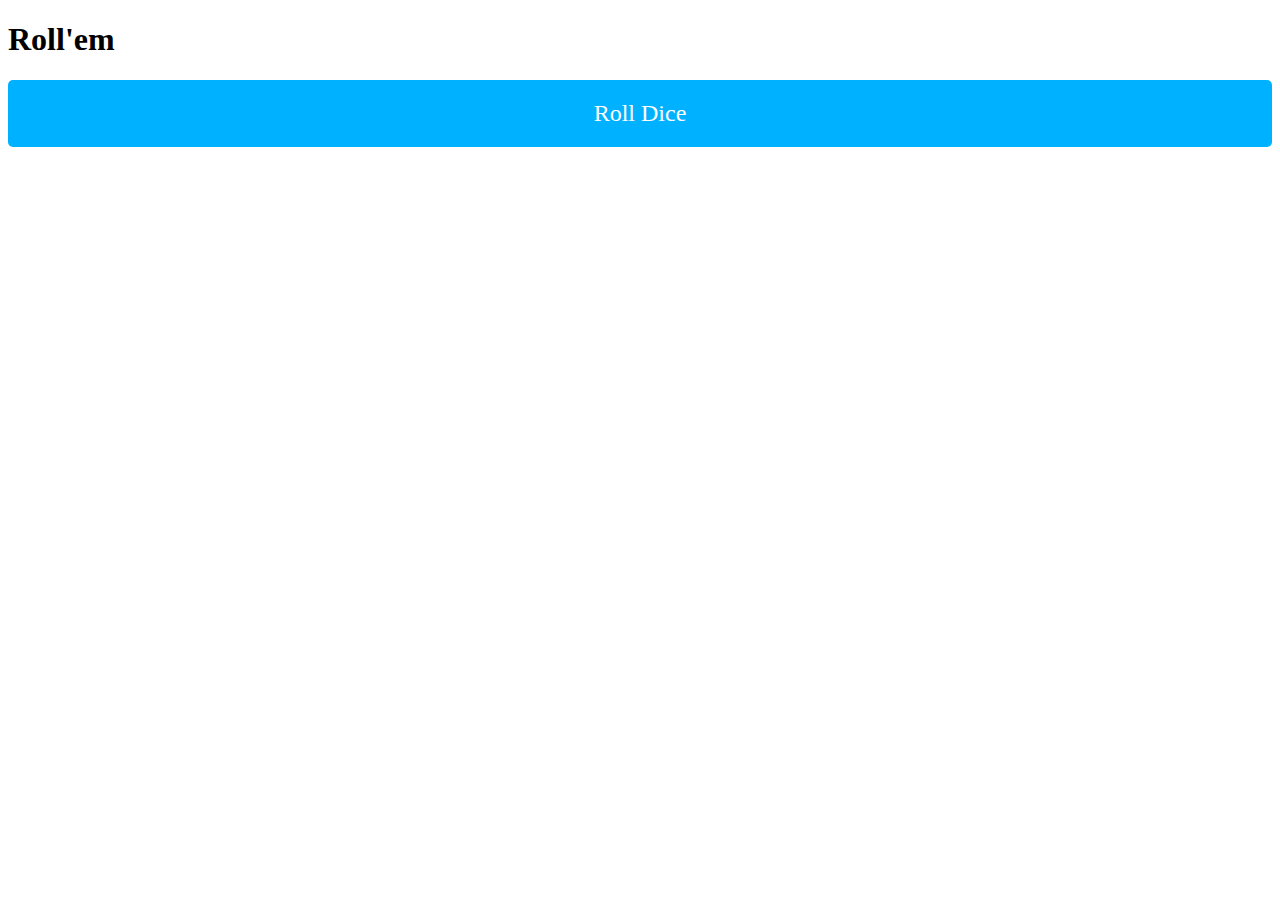
<file: HW1/dice_example/index.html>
<!DOCTYPE html>
<html>
    <head>
        <meta charset="utf-8">
        <title>JS Sample</title>
		<link rel="stylesheet" href="css/style.css">

        <meta name="viewport" content="width=device-width, initial-scale=1">
    </head>
	<!--
	This sample will randomly roll 5 six side die
Display the die faces
and add the values up

	-->
    <body>
		<h1>Roll'em</h1>
		
		<a href="#">Roll Dice</a>
		<div id="die">
			<img src="img/1.png" id="die1" class="dieFace" />
			<img src="img/1.png" id="die2" class="dieFace" />
			<img src="img/1.png" id="die3" class="dieFace" />
			<img src="img/1.png" id="die4" class="dieFace" />
			<img src="img/1.png" id="die5" class="dieFace" />
		</div>
		<div id="dieTotal">
		
		</div>
       
        <script src="js/jquery-2.0.3.min.js"></script>
        <script>
			function rollDice() {
				////
				//Create an array to hold our values
				var theResult = new Array();
				
				/////
				//Create a variable to store our sum
				var theTotal = 0;
				////
				// Create loop that will call the rollDie funcition and store it in our array
				for (var i = 0; i < 5; i++) {
					theResult[i] = rollDie();
					theTotal += theResult[i];
					console.log(theResult[i]);
				}
				
				////
				//Update the images
				//Convert this to a loop if you want
				$("#die1").attr('src', "img/"+theResult[0]+".png");
				$("#die2").attr('src', "img/"+theResult[1]+".png");
				$("#die3").attr('src', "img/"+theResult[2]+".png");
				$("#die4").attr('src', "img/"+theResult[3]+".png");
				$("#die5").attr('src', "img/"+theResult[4]+".png");
				
				////
				//Show the graphics
				$(".dieFace").show();
				
				////
				//Now dynamically create some HTML and add it to the DOM
				$("#dieTotal").html("<h3>Total:"+theTotal+"</h3>");
				
			}
			
			function rollDie() {
				/////
				// Picking a number from 1 to 6
			 	return Math.floor(Math.random() * (6 - 1 + 1)) + 1;	
			}
			
			$( document ).ready(function() {
  				console.log("Handler for .ready() called.");
				$("a").click(rollDice);
				$(".dieFace").hide();
				
			});
		</script>

        
    </body>
</html>
</file>
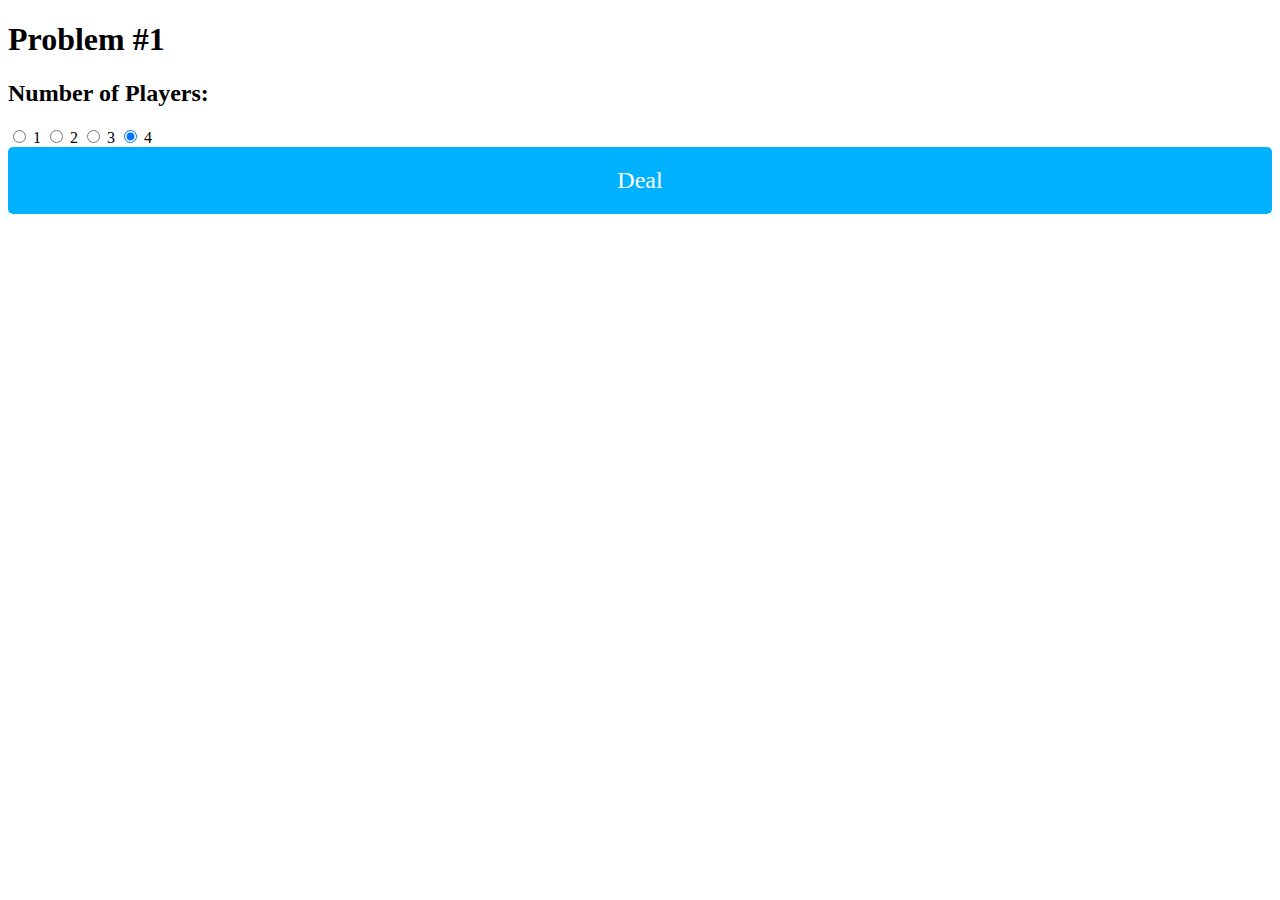
<file: HW1/Problem_1/index.html>
<!DOCTYPE html>
<html>
    <head>
        <meta charset="utf-8">
        <title>Problem #1</title>
		<link rel="stylesheet" href="css/style.css">

        <meta name="viewport" content="width=device-width, initial-scale=1">
    </head>
	<!--
	Implement a function createDeck which returns a JSON object that represents all the cards in a deck of cards. The object return should be an array with 52 object, each one of which should have a suit and a value property. The suits are: hearts, diamonds, clubs, spades. The values are, Ace, 2, 3, 4, 5, 6, 7, 8, 9, 10, Jack, Queen, King.

Then add the ability to deal out 1-4 hands of 5 card each. Display the hands on the web page. 

Bonus: Use actual graphics for the cards

	-->
    <body>
		<h1>Problem #1</h1>
		<h2>Number of Players:</h2>
		<form>
			<input type="radio" name="playerChoice" id="playerChoice-1" value="1" />
     		<label for="playerChoice-1">1</label>
			<input type="radio" name="playerChoice" id="playerChoice-2" value="2" />
     		<label for="playerChoice-2">2</label>
			<input type="radio" name="playerChoice" id="playerChoice-3" value="3" />
     		<label for="playerChoice-3">3</label>
			<input type="radio" name="playerChoice" id="playerChoice-4" value="4" checked="checked" />
     		<label for="playerChoice-4">4</label>
		</form>
		<a href="#">Deal</a>
		<div id="theDealtHands">
		
		</div>
       
        <script src="js/jquery-2.0.3.min.js"></script>
        <script>

        	function createDeck() {
        		// Create or shuffle a new deck of cards
        		var suit = [ "Hearts", "Clubs", "Diamonds", "Spades" ];
        		var rank = [ "2", "3", "4", "5", "6", "7", "8", "9", "10", "Jack", "Queen", "King", "Ace" ];

        		// Make key/value object for each card and add to deck
        		var newDeck = [],
        			imageCount = 1;
        		for (var i = 0; i < suit.length; i++) {
        			for (var j = 0; j < rank.length; j++) {
    					var card = {};
        				card["suit"] = suit[i]
        				card["rank"] = rank[j];
        				card["image"] = imageCount.toString() + ".png";
        				newDeck.push(card);
        				imageCount++;
        			};
        		};

        		// Transform object into JSON and return
        		// Why are we changing to JSON?
        		return JSON.stringify(newDeck);
        	}

        	function shuffle(array) {
        		var counter = array.length,
        			temp,
        			index;

        		/* loop through each array element starting
        		at the end and swap with random array element */
        		while (counter > 0) {
        			// Pick random index
        			index = Math.floor( Math.random() * counter );

        			counter--;
        			// swap random element with the last
        			temp = array[counter];
        			array[counter] = array[index];
        			array[index] = temp;
        		}

        		return array;
        	}

        	function dealHands() {
        		var numCardsInHand = 5;

        		// Get a new deck of cards
        		var deckOfCards = JSON.parse( createDeck() );

        		// Shuffle cards
        		var shuffledDeck = shuffle(deckOfCards);

        		// Find out how many players there are
        		var numHands = $("form input[name=playerChoice]:checked").attr("value");
				
				$("#theDealtHands").empty();
				// Deal 5 cards for each player
				for (var i = 0; i < numHands; i++) {
                    
					// Create a space for a new player
					var $playerDiv = $("#theDealtHands");
					$playerDiv.append( "<p>Player " + (i+1).toString() + "</p>");

					for (var j = 0; j < numCardsInHand; j++) {
                        // Deal card
						var cardDealt = shuffledDeck.pop();
						$playerDiv.append( "<img src=\"img/" + cardDealt["image"] + "\"></a>");
					}

				}
        	}

			$( document ).ready(function() {
  				console.log("Handler for .ready() called.");
				//Add the event listener for the deal button here
				$("a").click(dealHands);

			});
		</script>

        
    </body>
</html>
</file>
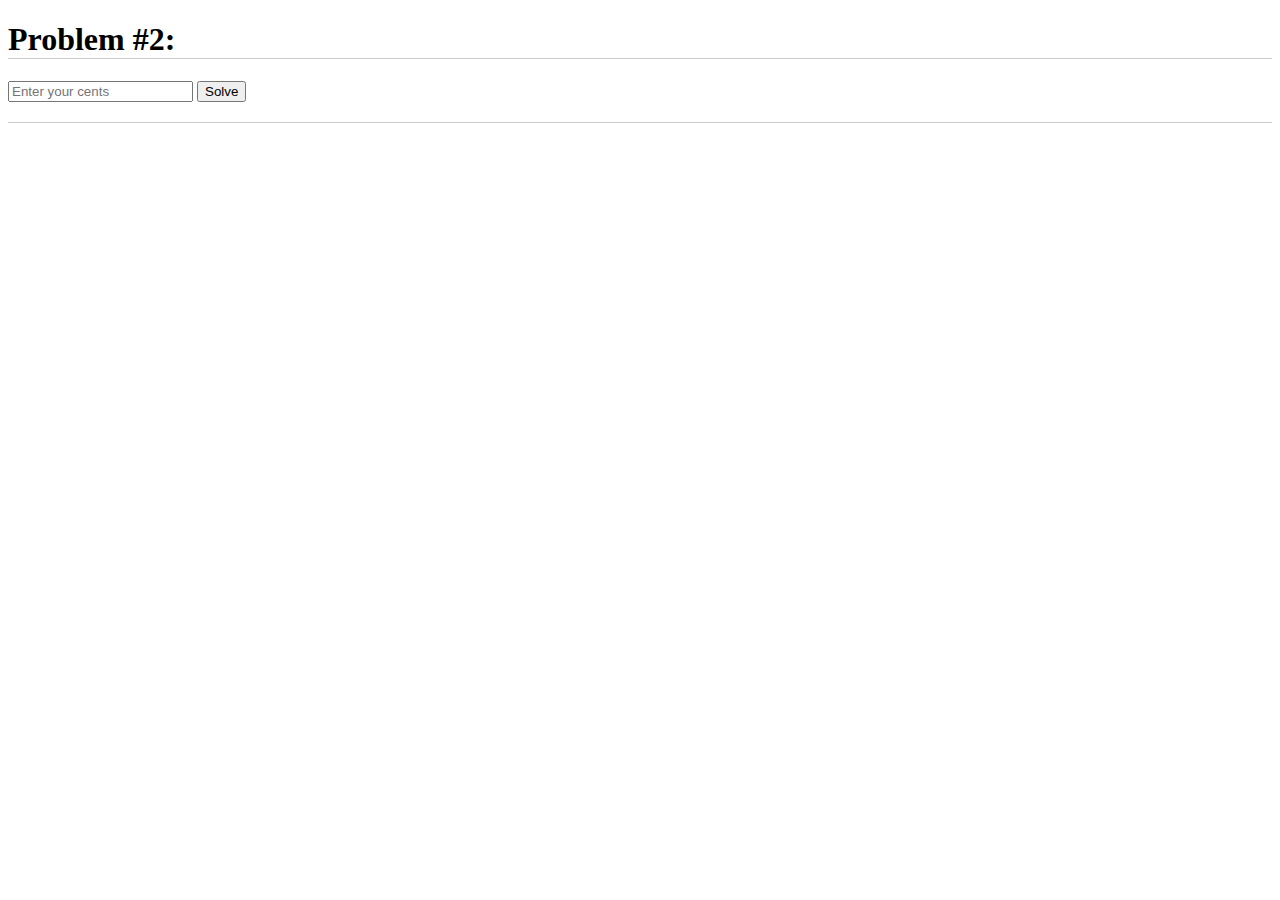
<file: HW1/Problem_2/index.html>
<!DOCTYPE html>
<html>
	<head>
        <meta charset="utf-8">
        <title>Problem #2</title>
        <link rel="stylesheet" href="css/style.css">

		<meta name="viewport" content="width=device-width, initial-scale=1">
    </head>
	<!--
	Write a JavaScript function that accepts a number of U.S. cents and returns an array containing, respectively, the smallest number of U.S. quarters, dimes, nickels, and pennies that equal the given amount.

	Make sure to handle incorrect inputs

	-->
    <body>
		<h1>Problem #2:</h1>
        
		<form>
			<input type="number" placeholder="Enter your cents" min="0" />
			<input type="button" name="Solve" value="Solve" />
		</form>
		<div id="answer">
			<div id="quarters"></div>
			<div id="dimes"></div>
			<div id="nickels"></div>
			<div id="pennies"></div>
		</div>
        <script src="js/jquery-2.0.3.min.js"></script>
        <script>

        	// Housekeeping: removes coins from DOM
        	function removePreviousAnswer() {
        		$("#answer > p").remove();
        		$("#quarters").empty();
        		$("#dimes").empty();
        		$("#nickels").empty();
        		$("#pennies").empty();
        	}
        	
        	// Converts cents to whatever coin type wanted.
        	// This and leftover change is returned in an array.
        	function changeConversion(numCents, coinType) {
        		var newCoin = Math.floor( numCents / coinType );
        		numCents = numCents % coinType;

        		return [newCoin, numCents];
        	};

        	// Add images for coins to the DOM
        	function printChange(coins) {

        		var $quarterDiv = $("#quarters");
        		for (var i = 0; i < coins["quarters"]; i++) {
        			$quarterDiv.append("<img src=img/quarter.png>");
        		}
        		var $dimeDiv = $("#dimes");
        		for (var i = 0; i < coins["dimes"]; i++) {
        			$dimeDiv.append("<img src=img/dime.png>");
        		}
        		var $nickelDiv = $("#nickels");
        		for (var i = 0; i < coins["nickels"]; i++) {
        			$nickelDiv.append("<img src=img/nickel.png>");
        		}
        		var $pennieDiv = $("#pennies");
        		for (var i = 0; i < coins["pennies"]; i++) {
        			$pennieDiv.append("<img src=img/pennie.png>");
        		}        		
        	}

        	// This is called when "Solve" button is clicked.
        	// Calls necessary functions to convert change and display
        	function makeChange() {

        		var quarter = 25,
        			dime    = 10,
        			nickel  = 05;

        		// cleanup
        		removePreviousAnswer();

        		// get cents to convert
        		var numCents = parseInt( $( "input[type=number]").val(), 10);

        		// make "coins" object and fill
        		var coins = {},
        			coinAndLeftover = [];
        		coinAndLeftover   = changeConversion(numCents, quarter);
        		coins["quarters"] = coinAndLeftover[0];
        		coinAndLeftover   = changeConversion(coinAndLeftover[1], dime);
        		coins["dimes"]    = coinAndLeftover[0];
        		coinAndLeftover   = changeConversion(coinAndLeftover[1], nickel);
        		coins["nickels"]  = coinAndLeftover[0];
        		coins["pennies"]  = coinAndLeftover[1];

        		// Display answer
        		$("#answer").prepend( "<p>" + numCents + " Cents = </p>");
        		printChange(coins);

        	};

			$( document ).ready(function() {
  				console.log("Handler for .ready() called.");
				//Add the event listener for the solve button here
				$( "input[name=Solve]" ).click( makeChange );
			});
		</script>

        
    </body>
</html>
</file>
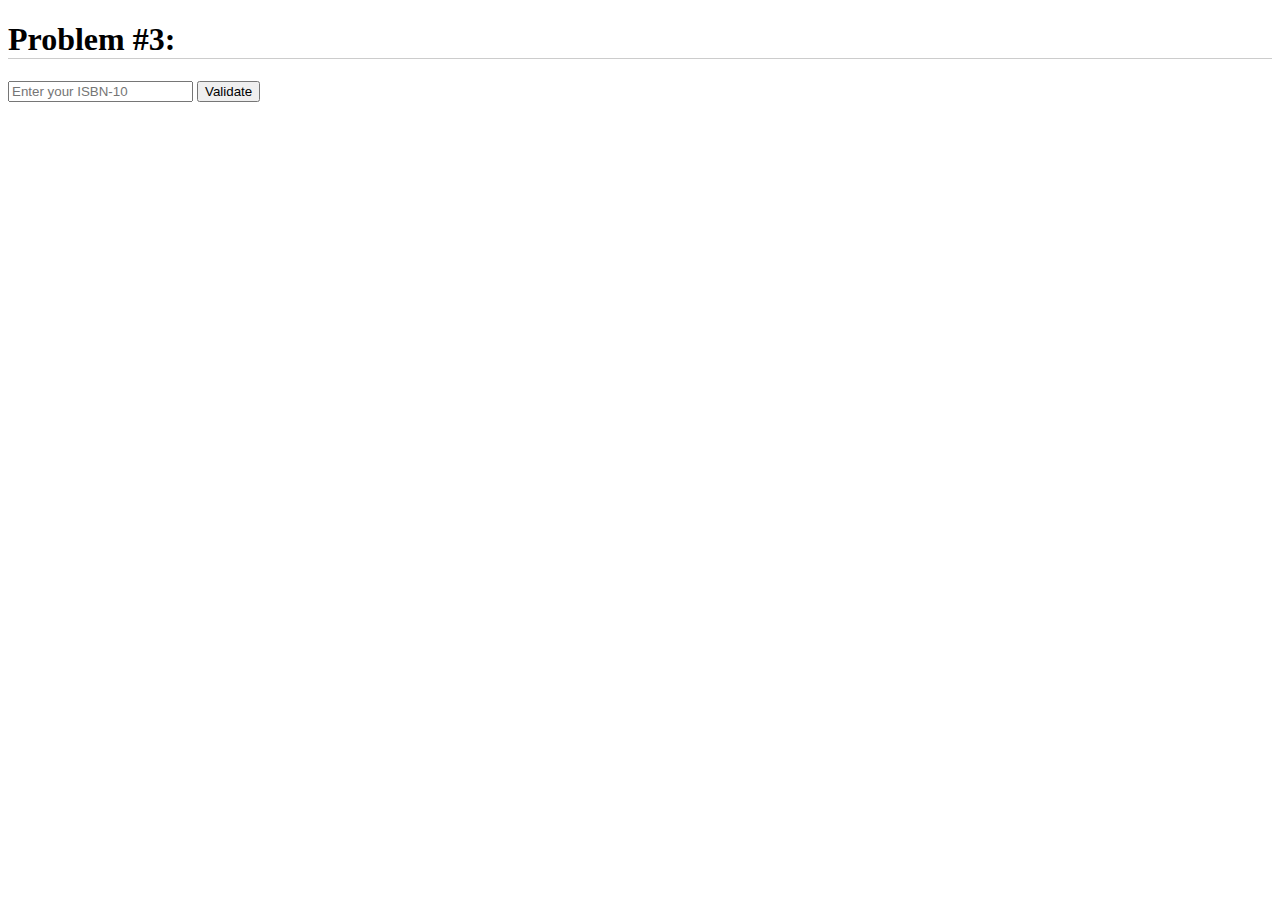
<file: HW1/Problem_3/index.html>
<!DOCTYPE html>
<html>
	<head>
        <meta charset="utf-8">
        <title>Problem #3</title>
        <link rel="stylesheet" href="css/style.css">
		<meta name="viewport" content="width=device-width, initial-scale=1">
    </head>
	<!--
	Implement a function called chechISBN(id) which takes as input a string (id) and returns true if and only if the id is a valid ISBN number. Refer to Wikipedia (http://en.wikipedia.org/wiki/International_Standard_Book_Number) to get the equation for verifying the check digit in an ISBN number.

Make sure you provide feedback for valid and invalid ISBNs. 


	-->
    <body>

        <h1>Problem #3:</h1>
        
		<form>
			<input type="text" placeholder="Enter your ISBN-10" min="0" />
			<input type="button" name="Validate" value="Validate" />
		</form>
		
		<div id="validISBN">
			<p class="valid">Valid ISBN</p>
		</div>
		<div id="bookInfo">
			
		</div>
		<div id="invalidISBN">
			<p class="invalid">Invalid ISBN</p>
		</div>
        <script src="js/jquery-2.0.3.min.js"></script>
        <script>
        	// Do necessary math to see if ISBN is valid
        	function checkISBN( isbnToCheck ) {

        		var checksum = 0,
        			isbnDigit = 0;

				var isbnToCheckLength = isbnToCheck.length;

				// If number is correct amount of digits then continue
        		if (isbnToCheckLength !== 10 && isbnToCheckLength !== 13) {
        			return false;
        		} else {
        			// Calculate checksum
        			for (var i = 0; i < isbnToCheckLength; i++) {
        				// If last digit is 'x' or 'X' then == 10
        				if (i === isbnToCheckLength && (isbnToCheck[i] === 'X' || isbnToCheck[i] === 'x')) {
        					isbnDigit = 10;
        				} else {
        					// otherwise make it a number
        					isbnDigit = parseInt(isbnToCheck[i], 10);
        				}
        				// 10 digit
        				if (isbnToCheckLength === 10) {
	        				checksum += isbnDigit * (i + 1);
    					} else {
    						// 13 digit
    						if (i % 2 == 0) {
    							checksum += isbnDigit;
    						} else {
    							checksum += isbnDigit * 3;
    						}
    					}
        			}

        			// If check digit checks out, its good
        			if (!(checksum % 11) && isbnToCheckLength === 10) {
        				return true;
        			} else if (!(checksum % 10) && isbnToCheckLength === 13) {
        				return true;
        			} else {
        				// or not
        				return false;
        			}
        		}

        	}

        	// Get user input and find out if its a real ISBN
        	function validateISBN() {
        		// Hide previous validation result
        		$("#validISBN").hide();
        		$("#invalidISBN").hide();
        		$("#bookInfo").empty();

        		// Grab user input from DOM
        		var isbnToCheck = $("input[type=text]").val();

        		// If input is valid ISBN or not, then acknowledge
        		if ( checkISBN(isbnToCheck) ) {
					$("#validISBN").show();
					// add isbndb link
					var dbLink = 'http://isbndb.com/api/v2/json/B9LW7989/book/' + isbnToCheck;
					$("#bookInfo").append("<a href=" + dbLink + ">Link</a>");
        		} else {
        			$("#invalidISBN").show();
        		}


        	}

			$( document ).ready(function() {
  				console.log("Handler for .ready() called.");
				//Add the event listener for the validate button here
				//Look at toggling the CSS display property based on the result
				$("input[name=Validate]").click(validateISBN);

			});
		</script>

        
    </body>
</html>
</file>
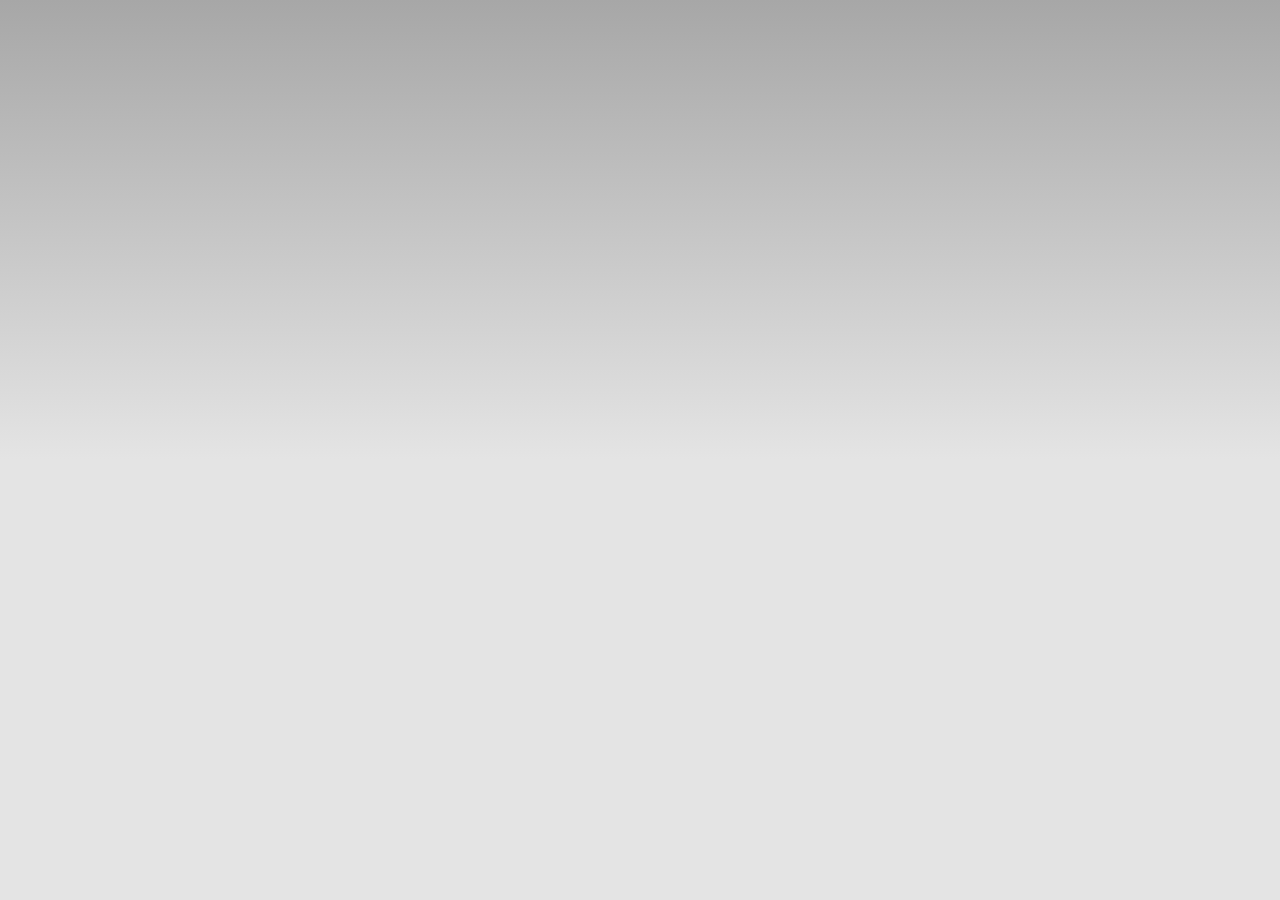
<file: final_project/wanderlost/www/index.html>
<!DOCTYPE html>
<!--
    Licensed to the Apache Software Foundation (ASF) under one
    or more contributor license agreements.  See the NOTICE file
    distributed with this work for additional information
    regarding copyright ownership.  The ASF licenses this file
    to you under the Apache License, Version 2.0 (the
    "License"); you may not use this file except in compliance
    with the License.  You may obtain a copy of the License at

    http://www.apache.org/licenses/LICENSE-2.0

    Unless required by applicable law or agreed to in writing,
    software distributed under the License is distributed on an
    "AS IS" BASIS, WITHOUT WARRANTIES OR CONDITIONS OF ANY
     KIND, either express or implied.  See the License for the
    specific language governing permissions and limitations
    under the License.
-->
<html>
    <head>
        <meta charset="utf-8" />
        <meta name="format-detection" content="telephone=no" />
        <!-- WARNING: for iOS 7, remove the width=device-width and height=device-height attributes. See https://issues.apache.org/jira/browse/CB-4323 -->
        <meta name="viewport" content="user-scalable=no, initial-scale=1, maximum-scale=1, minimum-scale=1, width=device-width, height=device-height, target-densitydpi=device-dpi" />
        <link rel="stylesheet" type="text/css" href="css/index.css" />
        <title>WanderLost</title>
    </head>
    <body>
<!--        <div class="app">
            <h1>wanderLost</h1>
            <div id="deviceready" class="blink">
                <p class="event listening">Connecting to Device</p>
                <p class="event received">Device is Ready</p>
            </div>
        </div>
        <script type="text/javascript" src="phonegap.js"></script>
        <script type="text/javascript" src="js/index.js"></script>
        <script type="text/javascript">
            app.initialize();
        </script>
        -->
    </body>
</html>
</file>
<file: HW1/dice_example/css/style.css>
a {
	text-decoration:none;
	background-color:#00b1ff;
	border-radius: 5px;	
	padding: 20px;
	color: #fff;
	display:block;
	text-align:center;
	font-size: 1.5rem;
}

#die {
	margin: 20px auto;	
}
</file>
<file: HW1/Problem_1/css/style.css>
a {
	text-decoration:none;
	background-color:#00b1ff;
	border-radius: 5px;	
	padding: 20px;
	color: #fff;
	display:block;
	text-align:center;
	font-size: 1.5rem;
}

img {
	margin: 5px;
}
</file>
<file: HW1/Problem_2/css/style.css>
h1 {border-bottom: 1px solid #ccc;}

#answer {
	margin-top: 20px;
	border-top: 1px solid #ccc;
}
</file>
<file: HW1/Problem_3/css/style.css>
h1 {border-bottom: 1px solid #ccc;}

#validISBN, #invalidISBN {
	margin-top: 20px;
	padding: 20px;
	border-top: 1px solid #ccc;
	font-weight:bold;
	display:none;
}

#validISBN {
	background-color:#0f0;
}

#invalidISBN {
	background-color:#f00;
}
</file>
<file: final_project/wanderlost/www/css/index.css>
/*
 * Licensed to the Apache Software Foundation (ASF) under one
 * or more contributor license agreements.  See the NOTICE file
 * distributed with this work for additional information
 * regarding copyright ownership.  The ASF licenses this file
 * to you under the Apache License, Version 2.0 (the
 * "License"); you may not use this file except in compliance
 * with the License.  You may obtain a copy of the License at
 *
 * http://www.apache.org/licenses/LICENSE-2.0
 *
 * Unless required by applicable law or agreed to in writing,
 * software distributed under the License is distributed on an
 * "AS IS" BASIS, WITHOUT WARRANTIES OR CONDITIONS OF ANY
 * KIND, either express or implied.  See the License for the
 * specific language governing permissions and limitations
 * under the License.
 */
* {
    -webkit-tap-highlight-color: rgba(0,0,0,0); /* make transparent link selection, adjust last value opacity 0 to 1.0 */
}

body {
    -webkit-touch-callout: none;                /* prevent callout to copy image, etc when tap to hold */
    -webkit-text-size-adjust: none;             /* prevent webkit from resizing text to fit */
    -webkit-user-select: none;                  /* prevent copy paste, to allow, change 'none' to 'text' */
    background-color:#E4E4E4;
    background-image:linear-gradient(top, #A7A7A7 0%, #E4E4E4 51%);
    background-image:-webkit-linear-gradient(top, #A7A7A7 0%, #E4E4E4 51%);
    background-image:-ms-linear-gradient(top, #A7A7A7 0%, #E4E4E4 51%);
    background-image:-webkit-gradient(
        linear,
        left top,
        left bottom,
        color-stop(0, #A7A7A7),
        color-stop(0.51, #E4E4E4)
    );
    background-attachment:fixed;
    font-family:'HelveticaNeue-Light', 'HelveticaNeue', Helvetica, Arial, sans-serif;
    font-size:12px;
    height:100%;
    margin:0px;
    padding:0px;
    text-transform:uppercase;
    width:100%;
}

/* Portrait layout (default) */
.app {
    background:url(../img/logo.png) no-repeat center top; /* 170px x 200px */
    position:absolute;             /* position in the center of the screen */
    left:50%;
    top:50%;
    height:50px;                   /* text area height */
    width:225px;                   /* text area width */
    text-align:center;
    padding:180px 0px 0px 0px;     /* image height is 200px (bottom 20px are overlapped with text) */
    margin:-115px 0px 0px -112px;  /* offset vertical: half of image height and text area height */
                                   /* offset horizontal: half of text area width */
}

/* Landscape layout (with min-width) */
@media screen and (min-aspect-ratio: 1/1) and (min-width:400px) {
    .app {
        background-position:left center;
        padding:75px 0px 75px 170px;  /* padding-top + padding-bottom + text area = image height */
        margin:-90px 0px 0px -198px;  /* offset vertical: half of image height */
                                      /* offset horizontal: half of image width and text area width */
    }
}

h1 {
    font-size:24px;
    font-weight:normal;
    margin:0px;
    overflow:visible;
    padding:0px;
    text-align:center;
}

.event {
    border-radius:4px;
    -webkit-border-radius:4px;
    color:#FFFFFF;
    font-size:12px;
    margin:0px 30px;
    padding:2px 0px;
}

.event.listening {
    background-color:#333333;
    display:block;
}

.event.received {
    background-color:#4B946A;
    display:none;
}

@keyframes fade {
    from { opacity: 1.0; }
    50% { opacity: 0.4; }
    to { opacity: 1.0; }
}
 
@-webkit-keyframes fade {
    from { opacity: 1.0; }
    50% { opacity: 0.4; }
    to { opacity: 1.0; }
}
 
.blink {
    animation:fade 3000ms infinite;
    -webkit-animation:fade 3000ms infinite;
}
</file>
